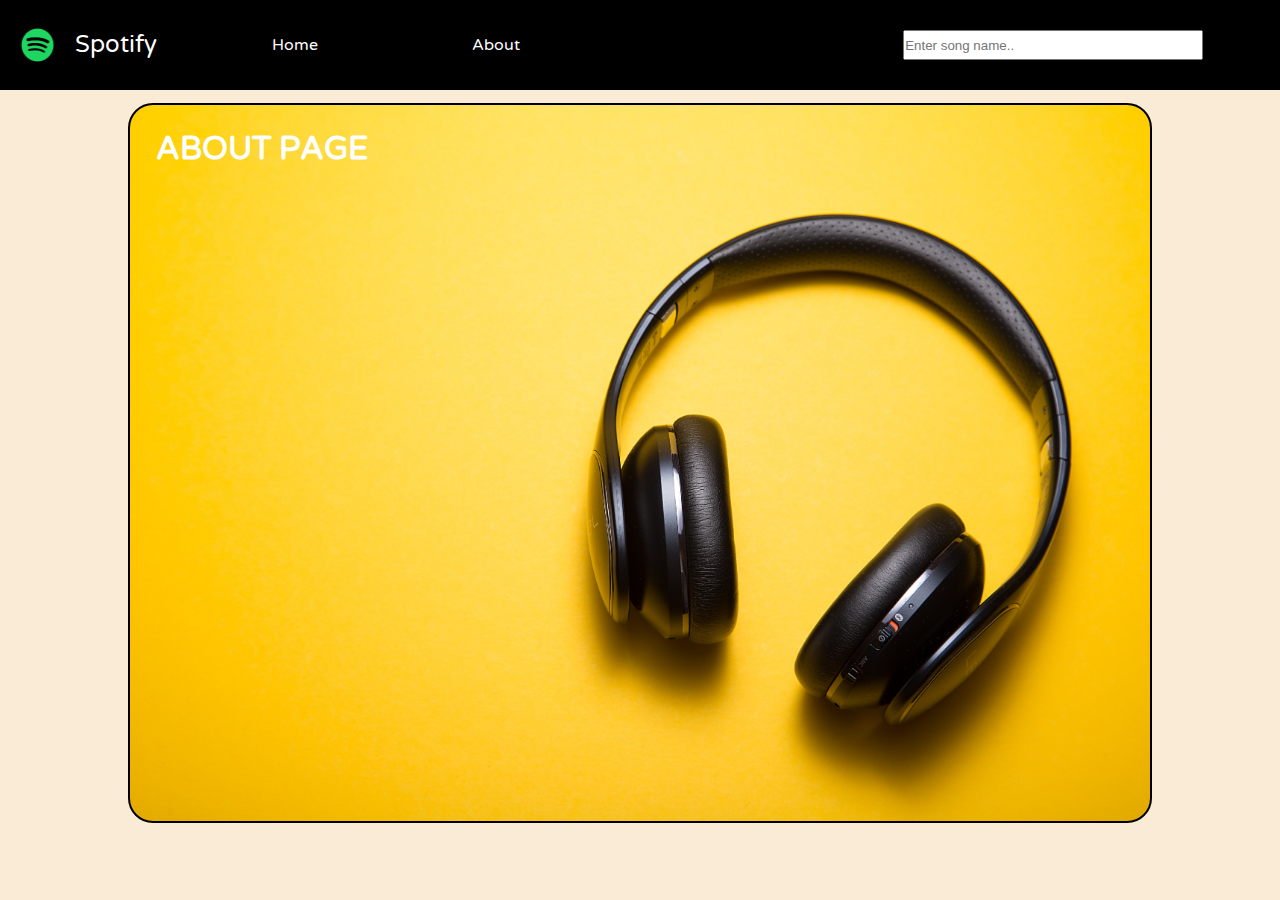
<file: about.html>
<!DOCTYPE html>
<html lang="en">
<head>
    <meta charset="UTF-8">
    <meta http-equiv="X-UA-Compatible" content="IE=edge">
    <meta name="viewport" content="width=device-width, initial-scale=1.0">
    <link rel="stylesheet" href="index.css">
    <link rel="preconnect" href="https://fonts.googleapis.com">
<link rel="preconnect" href="https://fonts.gstatic.com" crossorigin>
<link href="https://fonts.googleapis.com/css2?family=Varela+Round&display=swap" rel="stylesheet">
    <title>About</title>
</head>
<body>
    <nav>
        <ul>
            <li class="brand"><img src="./Resources/Spotify-Symbol.png" alt="Spotify"><span>Spotify</span></li>
            <li><a href="/index.html">Home</a></li>
            <li><a href="/about.html">About</a></li>
            <li>
                <span><i class="fa-solid fa-magnifying-glass"></i>&nbsp;&nbsp;</span><input type="text" name="searchSong" id="searchSong" placeholder="Enter song name..">
            </li>
        </ul>
    </nav>
    <div class="container">
        <h1>ABOUT PAGE</h1>
    </div>
</body>
</html>
</file>
<file: index.css>
@import url('https://fonts.googleapis.com/css2?family=Varela+Round&display=swap');
*{
    box-sizing: border-box;
    
    margin: 0;
    padding: 0;
}

body{
    background-color: antiquewhite;
}

nav{
    font-family: 'Varela Round', sans-serif;
    position: sticky;
    top: 0;
    z-index: 3;
}

nav ul{
    display: flex;
    align-items: center;
    list-style-type:none;
    height: 10vh;
    background-color: black;
    color: white;
}

nav ul li{
    margin: 1%;padding: 0 5%;
    color: white;
    background-color: black;
}

nav ul li :hover{
    color: green;
    transition-duration: 0.1s;
}

nav ul li:last-child{
    margin-left: auto;
}

.brand{
    display: flex;
    justify-content: center;
    align-items: center;
    font-size: x-large;
    margin: 0;
    padding: 0 3% 0 0;
}

.brand img{
    height:100%; 
    width:75px;
    padding: 5%;
}

.container{
    min-height: 80vh;
    margin: 1% auto;
    width: 80%;
    font-family: 'Varela Round', sans-serif;
    border: 2px solid black;
    border-radius: 25px;
    padding: 2%;
    color: white;
    background-color: black;
    background-image: url('./Resources/bg1.jpg');
    background-size: cover;
}

.container:hover{
    /* transform: scale(1.01,1.01); */
    border: 2px solid red;
    /* transition-duration: 2s; */
}

.bottom{
    position: sticky;
    bottom: 0;
    background-color: black;
    height: 10vh;
    display: flex; 
    justify-content: center;
    align-items: center;
    flex-direction: column;
    color: white;
    padding: 5%;
}

.icons{
    margin: 1% 0;
}

#myProgressBar{
    margin-top: 2%;
    width: 80vw;
    text-align: center;
    padding: auto;
    cursor: pointer;
}

#searchSong{
    height: 30px;
    width: 300px;
}

.songItem{
    border: 2px solid black;
    display: flex;
    justify-content: space-between;
    align-items: center;
    height: 40px;
    width: 80%;
    margin: 2%;
    color: black;
    padding: 1% 1%;
    border-radius: 35px;
    background-image: linear-gradient(to right, green , white);;
    opacity: 1;
}

.songItem>img{
    height: 30px;
    width: 30px;
    border-radius: 100px;
}

.songInfo{
    position: absolute;
    left: 10vw;
    top:50%;
}

.songInfo img{
    height:40px;
    width: 80px;
    opacity: 0;
    transition: 2s;
}

.fa{
    cursor: pointer;
}

a{
    text-decoration: none;
    color: white;
}
</file>
